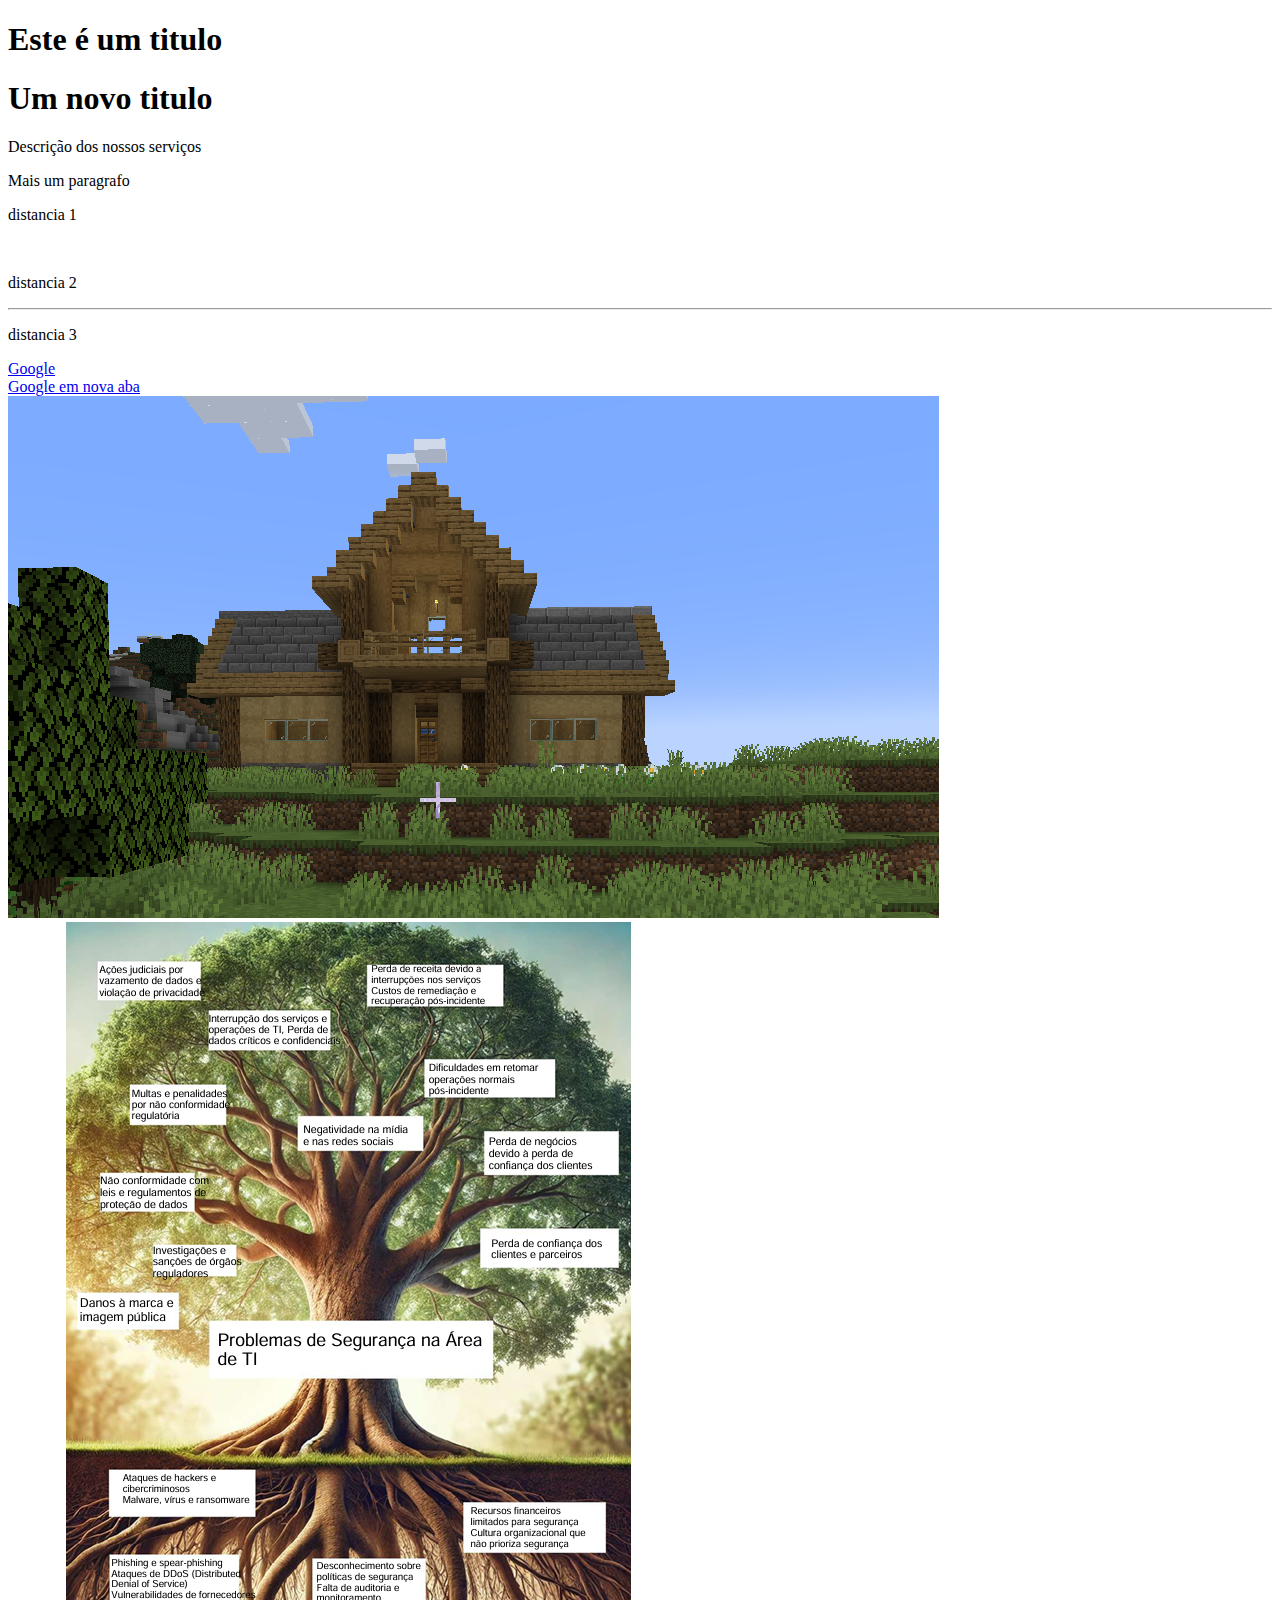
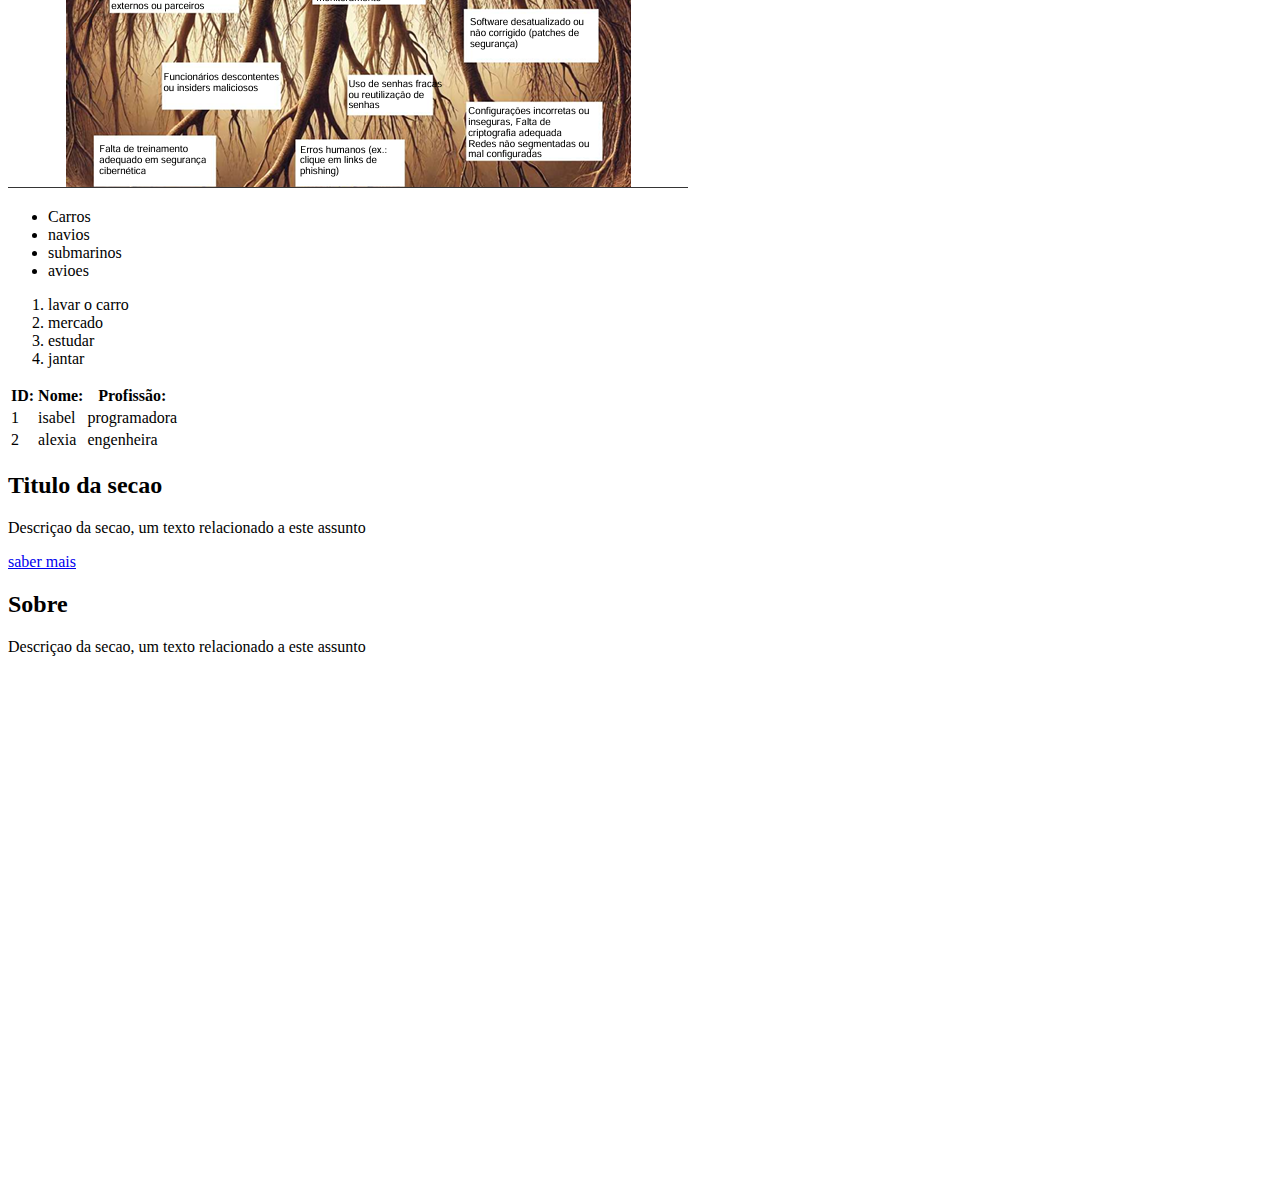
<file: index.html>
<!--ANOTAÇOES SEÇÃO 2 -->
<!--1-Head cabeçalho , meta tags , nao aparecem , é uma configuração/
2- BODY , maior parte do codigo/ 
3- Os titulos sao com a tag h qu epode ser de 1 a 6 , sendo o 1 o maior ,     apenas 1 por pagina / 
4- Tag p paragrafo , começa uma nova linha/
5- Tags sem conteudo geralmente usadas para quebra de linha como o br e o hr, tambem sao sem fechamento a maioria das vezes/
6- Atributos adicionam funcionalidades as tags, a tag a , adiciona uma nova pagina ou site mas para adicionar o endereço URL usamos o (a href="link">nome</a), quando o usuario clica é redirecionado/
TESTE PARA ALTERAÇÃO PELO TERMINAL
git add .
git commit -m "teste"
git push origin
7-Abrir link em nova aba: target="_blank"
8-imagens no HtMl: <img src="img/Captura de tela 2024-05-22 155835.png"/>
9-Atributo alt: texto que descreve a imagem, todas devem ter para que as pessoas possam ler
10-lista nao ordenadas: tag ul, e cada item é separado pela tag li. 
11-Listas ordenadas : procedimento ou passo a ser seguido, tag ol , searados pelas li.
12-Tabelas  para exibir dados que podem ser categorizados em colunas, usamos a tag table para criar a tabela , um cabeçalho e um corpo cada linha é criada em uma tag tr e dos dados ficam em td, no cabeçalho usamos a tag th.
13-tag div- muito usada: divisao ou secao no site, separa-los   -->

<!DOCTYPE html>
<html>

<head>
    <title> Html fundamentos</title>
</head>

<body style="padding-bottom: 500px"> <!--espaçamento-->
    <h1>Este é um titulo</h1>
    <h1>Um novo titulo</h1>

    <p>Descrição dos nossos serviços</p>
    <p>Mais um paragrafo</p>

    <p>distancia 1</p>
    <br />
    <p>distancia 2</p>
    <hr />
    <p>distancia 3</p>
    <!-- ATRIBUTOS-->
    <a href="https://www.google.com">Google</a>
  <br/>
   <a href="https://www.google.com" target="_blank">Google em nova aba</a>
  <br/>
  <img src="Captura de tela 2024-07-14 210505.png"/>
 
  <img src="Captura de tela 2024-08-24 224352.png" alt="arvore com raiz"/>
  
  <ul>
    <li>Carros</li>
    <li>navios</li>
    <li>submarinos</li>
    <li>avioes</li>
    </ul>
  
  <ol>
    <li>lavar o carro</li>
    <li>mercado</li>
    <li>estudar</li>
    <li>jantar</li>
  </ol>
  
  <table>
  <tr>
    <th>ID:</th>
    <th>Nome:</th>
    <th>Profissão:</th>
    </tr>
    <tr>
    <td>1</td>
    <td>isabel</td>
    <td>programadora</td>
    </tr>
    <tr>
     <td>2</td>
    <td>alexia</td>
    <td>engenheira</td>
    </tr>
  </table>
  
  <div>
    <h2>Titulo da secao</h2>
    <p>Descriçao da secao, um texto relacionado a este assunto</p>
    <a href="#">saber mais</a>
  </div>
  <div>
    <h2>Sobre</h2>
    <p>Descriçao da secao, um texto relacionado a este assunto</p>
  </div>
  
  
</body>
</html>
</file>
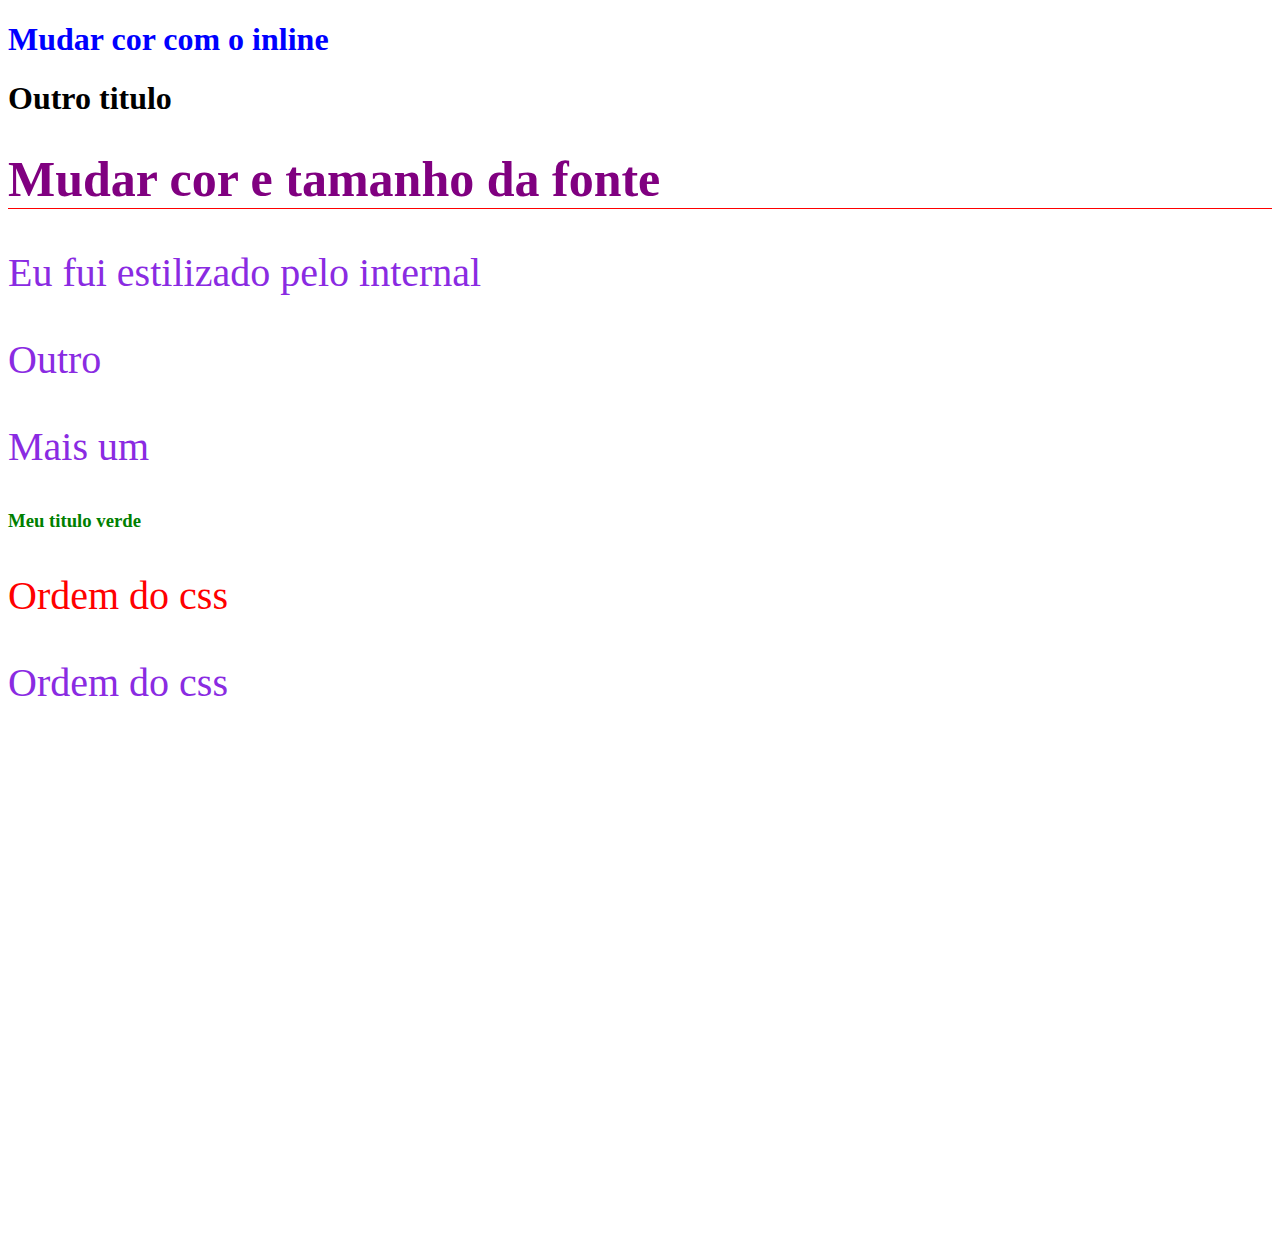
<file: index2.html>
<!DOCTYPE html>
<html lang="pt-BR">

<head>
    <meta charset="UTF-8">
    <meta http-equiv="X-UA-Compatible" content="IE=edge">
    <meta name="viewport" content="width=device-width, initial-scale=1.0">
    <title>CSS</title>
    <!-- 3 - INTERNAL CSS -->
    <style>
    p {
        color: gold;
        font-size: 40px;
    }
    
    </style>
    <!-- 4 - external css -->
    <!-- 3 - cascading style sheets -->
    <link rel="stylesheet" href="styles.css"/>
</head>

<body>
    <!-- 1 - inline css-->
    <h1 style="color: blue">Mudar cor com o inline</h1>
    <h1> Outro titulo</h1>

    <!-- 1 - multiplas tags-->
    <h1 style="color: purple; font-size: 50px; border-bottom: 1px solid red"> 
    Mudar cor e tamanho da fonte</h1>

 <!-- 3 - INTERNAL CSS -->
     <p>Eu fui estilizado pelo internal</p>
     <p>Outro</p>
     <p>Mais um</p>
     
      <!-- 4 - external css -->
      <h3>Meu titulo verde</h3>


       <!-- 4 - inline prevalece do style externo, na inspeção fica riscado o blueviolet -->
        <p style="color:red">Ordem do css</p>
               <!-- o violeta foi carregado por ultimo do externo entao ser aprevalecida , se eu atualizar o gold por ultimo ficara gold -->

        <p>Ordem do css</p>

     
</body>

</html>
</file>
<file: styles.css>
/* 4 external */
body {
    padding-bottom: 500px;
}

h3 {
    color: green;

}
p {
    color: blueviolet

}
</file>
